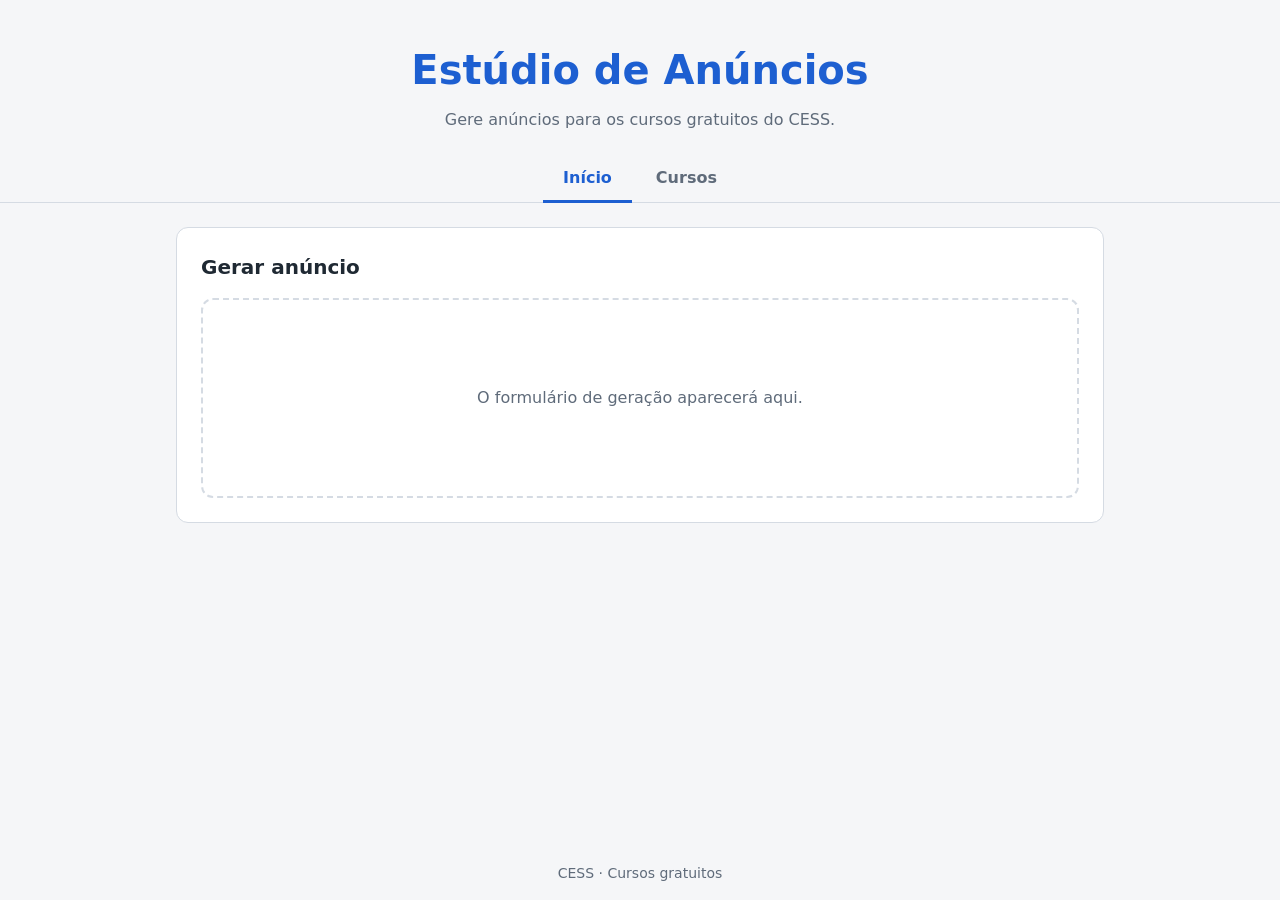
<file: index.html>
<!DOCTYPE html>
<html lang="pt-BR">
<head>
  <meta charset="UTF-8">
  <meta name="viewport" content="width=device-width, initial-scale=1.0">
  <meta name="description" content="Gerador de anúncios dos cursos gratuitos do CESS.">
  <title>Estúdio de Anúncios</title>
  <link rel="stylesheet" href="styles/main.css">
</head>
<body>
  <header class="cabecalho">
    <h1>Estúdio de Anúncios</h1>
    <p class="subtitulo">Gere anúncios para os cursos gratuitos do CESS.</p>
  </header>

  <nav class="abas" role="tablist" aria-label="Seções">
    <button type="button" class="aba" role="tab" id="aba-inicio"
            aria-controls="painel-inicio" aria-selected="true" data-aba="inicio">Início</button>
    <button type="button" class="aba" role="tab" id="aba-cursos"
            aria-controls="painel-cursos" aria-selected="false" tabindex="-1" data-aba="cursos">Cursos</button>
  </nav>

  <main class="conteudo">
    <section id="painel-inicio" class="painel" role="tabpanel" aria-labelledby="aba-inicio">
      <h2>Gerar anúncio</h2>
      <div id="formulario-geracao" class="espaco-reservado">
        <p>O formulário de geração aparecerá aqui.</p>
      </div>
    </section>

    <section id="painel-cursos" class="painel" role="tabpanel" aria-labelledby="aba-cursos" hidden>
      <h2>Cursos</h2>
      <p class="aviso">Carregando…</p>
    </section>
  </main>

  <footer class="rodape">
    <p>CESS · Cursos gratuitos</p>
  </footer>

  <script type="module" src="scripts/main.js"></script>
</body>
</html>
</file>
<file: styles/main.css>
:root {
  --cor-fundo: #f5f6f8;
  --cor-superficie: #ffffff;
  --cor-texto: #1f2933;
  --cor-texto-suave: #5f6b7a;
  --cor-borda: #d5dbe3;
  --cor-destaque: #1d5fd1;
  --raio: 12px;
}

*,
*::before,
*::after {
  box-sizing: border-box;
}

body {
  margin: 0;
  min-height: 100vh;
  display: flex;
  flex-direction: column;
  font-family: system-ui, -apple-system, "Segoe UI", Roboto, sans-serif;
  line-height: 1.5;
  color: var(--cor-texto);
  background: var(--cor-fundo);
}

.cabecalho {
  padding: 2.5rem 1rem 1.5rem;
  text-align: center;
}

.cabecalho h1 {
  margin: 0;
  font-size: clamp(1.75rem, 4vw, 2.5rem);
  color: var(--cor-destaque);
}

.subtitulo {
  margin: 0.5rem 0 0;
  color: var(--cor-texto-suave);
}

.abas {
  display: flex;
  justify-content: center;
  gap: 0.25rem;
  margin: 0 0 1.5rem;
  padding: 0 1rem;
  border-bottom: 1px solid var(--cor-borda);
}

.aba {
  margin-bottom: -1px;
  padding: 0.625rem 1.25rem;
  font: inherit;
  font-weight: 600;
  color: var(--cor-texto-suave);
  background: none;
  border: none;
  border-bottom: 3px solid transparent;
  cursor: pointer;
}

.aba:hover {
  color: var(--cor-texto);
}

.aba[aria-selected="true"] {
  color: var(--cor-destaque);
  border-bottom-color: var(--cor-destaque);
}

.aba:focus-visible {
  outline: 2px solid var(--cor-destaque);
  outline-offset: 2px;
}

[hidden] {
  display: none !important;
}

.aviso {
  margin: 0;
  color: var(--cor-texto-suave);
}

.conteudo {
  flex: 1;
  width: 100%;
  max-width: 960px;
  margin: 0 auto;
  padding: 0 1rem 2rem;
}

.painel {
  padding: 1.5rem;
  background: var(--cor-superficie);
  border: 1px solid var(--cor-borda);
  border-radius: var(--raio);
}

.painel h2 {
  margin: 0 0 1rem;
  font-size: 1.25rem;
}

.espaco-reservado {
  display: grid;
  place-items: center;
  min-height: 200px;
  padding: 1rem;
  border: 2px dashed var(--cor-borda);
  border-radius: var(--raio);
  color: var(--cor-texto-suave);
  text-align: center;
}

.espaco-reservado p {
  margin: 0;
}

.rodape {
  padding: 1rem;
  text-align: center;
  font-size: 0.875rem;
  color: var(--cor-texto-suave);
}

.rodape p {
  margin: 0;
}

.filtros {
  display: flex;
  flex-wrap: wrap;
  gap: 0.75rem;
  align-items: center;
  justify-content: space-between;
  margin-bottom: 0.75rem;
}

.filtro-tipo {
  display: inline-flex;
  border: 1px solid var(--cor-borda);
  border-radius: 999px;
  overflow: hidden;
}

.filtro-botao {
  padding: 0.4rem 0.9rem;
  font: inherit;
  font-size: 0.875rem;
  color: var(--cor-texto);
  background: var(--cor-superficie);
  border: none;
  cursor: pointer;
}

.filtro-botao + .filtro-botao {
  border-left: 1px solid var(--cor-borda);
}

.filtro-botao[aria-pressed="true"] {
  color: #fff;
  background: var(--cor-destaque);
}

.filtro-botao:focus-visible,
.busca input:focus-visible {
  outline: 2px solid var(--cor-destaque);
  outline-offset: 2px;
}

.busca {
  flex: 1 1 240px;
}

.busca input {
  width: 100%;
  padding: 0.5rem 0.75rem;
  font: inherit;
  color: var(--cor-texto);
  background: var(--cor-superficie);
  border: 1px solid var(--cor-borda);
  border-radius: 8px;
}

.contador {
  margin: 0 0 0.75rem;
  font-size: 0.875rem;
  color: var(--cor-texto-suave);
}

.aviso.erro {
  color: #b42318;
}

.tabela-container {
  max-height: 65vh;
  overflow: auto;
  border: 1px solid var(--cor-borda);
  border-radius: 8px;
}

.tabela {
  width: 100%;
  border-collapse: collapse;
  font-size: 0.875rem;
}

.tabela th,
.tabela td {
  padding: 0.5rem 0.75rem;
  text-align: left;
  border-bottom: 1px solid var(--cor-borda);
}

.tabela th {
  position: sticky;
  top: 0;
  background: var(--cor-fundo);
  font-weight: 600;
}

.tabela tbody tr:last-child td {
  border-bottom: none;
}

.tabela tbody tr:hover {
  background: var(--cor-fundo);
}

.tabela td:nth-child(2) {
  font-variant-numeric: tabular-nums;
}

.tabela td:nth-child(4) {
  min-width: 10rem;
}

/* Em telas estreitas, códigos longos (sem espaços) podem quebrar para o nome
   continuar visível sem rolagem horizontal. */
@media (max-width: 600px) {
  .tabela th,
  .tabela td {
    padding: 0.5rem;
  }

  .tabela td:nth-child(3) {
    overflow-wrap: anywhere;
  }
}

.tipo {
  white-space: nowrap;
  font-weight: 600;
}

.tipo-curso {
  color: var(--cor-destaque);
}

.tipo-congresso {
  color: #8a4b00;
}

.visualmente-oculto {
  position: absolute;
  width: 1px;
  height: 1px;
  overflow: hidden;
  clip: rect(0 0 0 0);
  white-space: nowrap;
}
</file>
